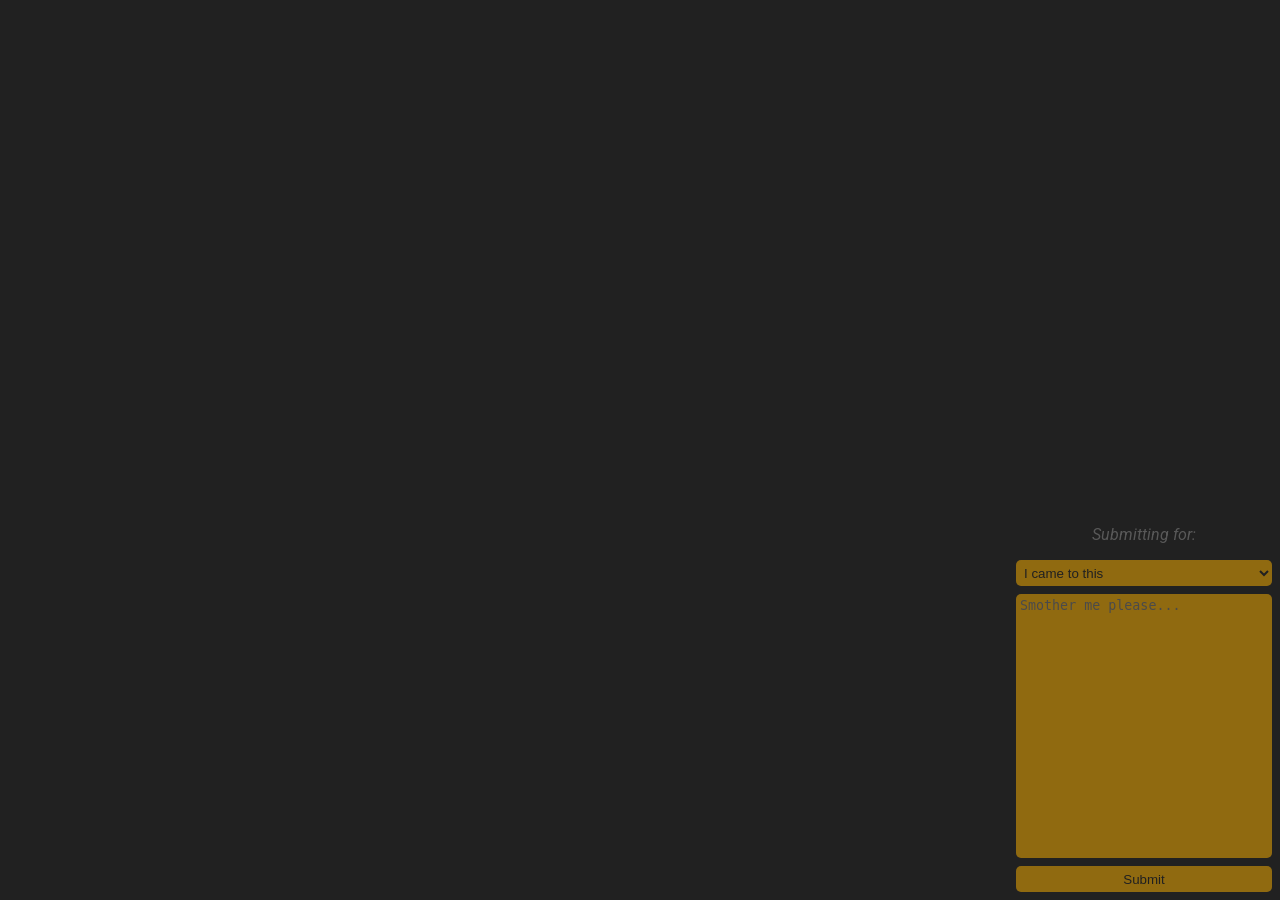
<file: index.html>
<!DOCTYPE html>
<html lang="en">

<head>
    <link rel="preconnect" href="https://fonts.googleapis.com">
    <link rel="preconnect" href="https://fonts.gstatic.com" crossorigin>
    <link href="https://fonts.googleapis.com/css2?family=Roboto:ital,wght@0,100..900;1,100..900&display=swap" rel="stylesheet">
    <link rel="stylesheet" href="./style.css">
    <title>Walltaker Web</title>
</head>

<body>
    <div id="freakContainer">
        <p>Submitting for: <span id="selfExplanitory"></span></p>
        <select name="response" id="freakometer">
            <option value="came">I came to this</option>
            <option value="horny">I need this</option>
            <option value="disgust">I hate this</option>
        </select>
        <textarea id="freakSpeak" placeholder="Smother me please..."></textarea>
        <button id="freakSubmitter">Submit</a>
    </div>
    <a id="mediaContainer" target="_blank"></a>
    <script src="./loadContent.js"></script>
    <script src="./requestinator.js"></script>
</body>

</html>
</file>
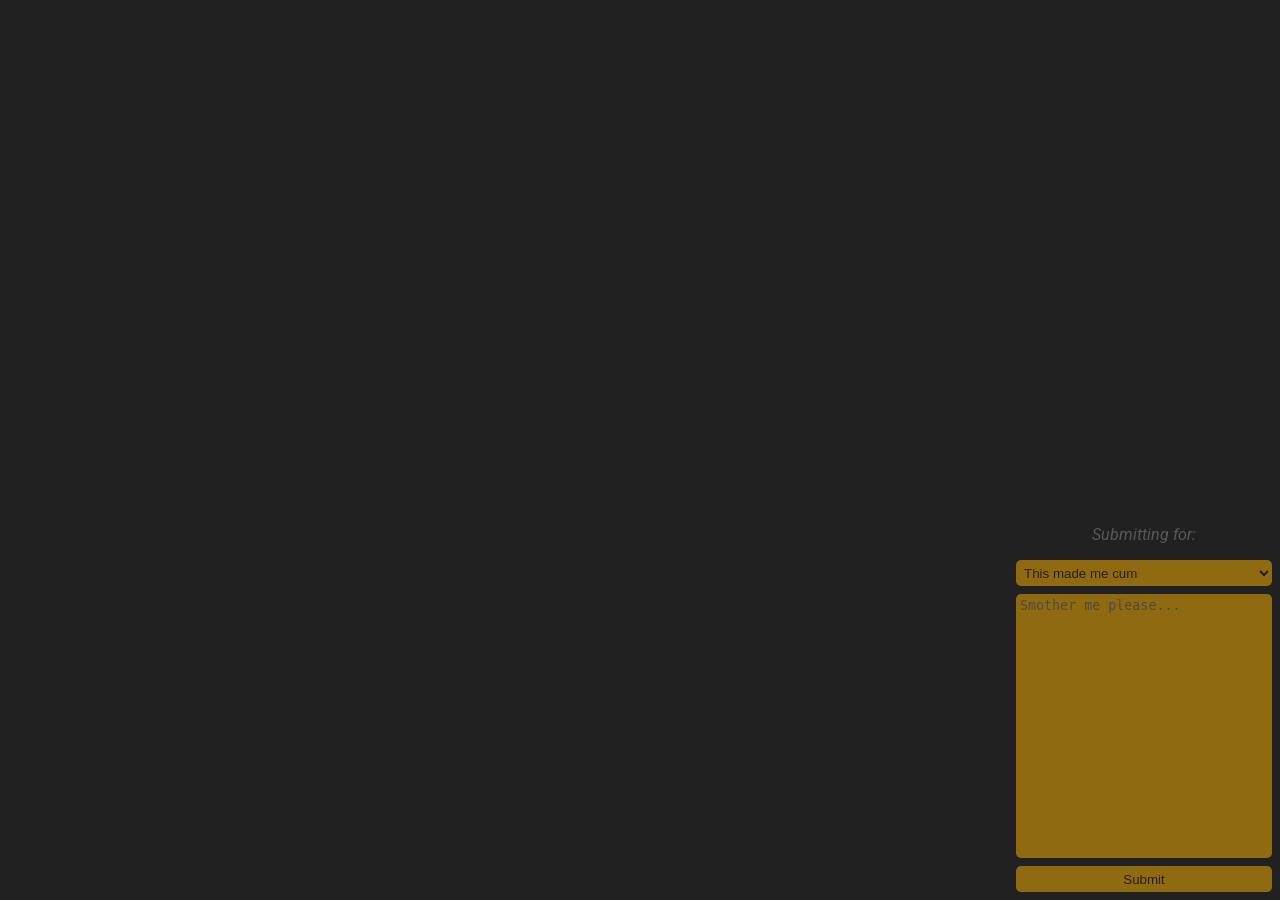
<file: public/index.html>
<!DOCTYPE html>
<html lang="en">

<head>
    <link rel="preconnect" href="https://fonts.googleapis.com">
    <link rel="preconnect" href="https://fonts.gstatic.com" crossorigin>
    <link href="https://fonts.googleapis.com/css2?family=Roboto:ital,wght@0,100..900;1,100..900&display=swap" rel="stylesheet">
    <link rel="stylesheet" href="./style.css">
    <link rel="icon" type="image/x-icon" href="./favicon.ico">
    <title>WebTaker</title>
</head>

<body>
    <div id="freakContainer">
        <a id="freakInQuestion"><p>Submitting for: <span id="selfExplanitory"></span></p></a>
        <select name="response" id="freakometer">
            <option value="came">This made me cum</option>
            <option value="horny">This got me horny</option>
            <option value="disgust">This disgusts me</option>
        </select>
        <textarea id="freakSpeak" placeholder="Smother me please..."></textarea>
        <button id="freakSubmitter">Submit</a>
    </div>
    <a id="mediaContainer" target="_blank"></a>
    <script src="./public.min.js"></script>
</body>

</html>
</file>
<file: style.css>
body {
  margin: 0;
  overflow: hidden;
  color: #fff;
  font-family: "Roboto", sans-serif;
  background: #212121;
  text-align: center;
}
body > a > #bg {
  position: fixed;
  left: 50%;
  transform: translateX(-50%);
  display: display;
  height: 100vh;
  z-index: 99;
}
body > #bgbg {
  display: none;
}
body.fancyBlur > #bgbg {
  position: fixed;
  left: 50%;
  transform: translateX(-50%) scale(1.1);
  display: block;
  height: 100vh;
  filter: blur(25px);
}
body > #freakContainer {
  bottom: 0;
  right: 0;
  margin: 8px;
  position: fixed;
  z-index: 999;
  transition: 0.1s;
  opacity: 0.5;
}
body > #freakContainer:hover {
  transition: 0.1s;
  opacity: 1;
}
body > #freakContainer p {
  font-style: italic;
  opacity: 0.5;
  -webkit-user-select: none;
     -moz-user-select: none;
          user-select: none;
}
body > #freakContainer #freakometer {
  padding: 4px;
  border-radius: 5px;
  color: #212121;
  background: #ffb300;
  display: block;
  outline: none;
  border: none;
  width: 256px;
  height: 26px;
}
body > #freakContainer #freakometer:hover {
  background: #ffdd33;
}
body > #freakContainer #freakSpeak {
  right: 0;
  padding: 4px;
  border-radius: 5px;
  color: #212121;
  background: #ffb300;
  display: block;
  outline: none;
  border: none;
  width: 248px;
  height: 256px;
  margin-top: 8px;
  resize: none;
}
body > #freakContainer #freakSpeak:hover {
  background: #ffdd33;
}
body > #freakContainer #freakSubmitter {
  padding: 4px;
  border-radius: 5px;
  color: #212121;
  background: #ffb300;
  display: block;
  outline: none;
  border: none;
  width: 256px;
  height: 26px;
  margin-top: 8px;
  cursor: pointer;
}
body > #freakContainer #freakSubmitter:hover {
  background: #ffdd33;
}/*# sourceMappingURL=style.css.map */
</file>
<file: public/style.css>
body {
  margin: 0;
  overflow: hidden;
  color: #fff;
  font-family: "Roboto", sans-serif;
  background: #212121;
  text-align: center;
}
body > a > #bg {
  position: fixed;
  left: 50%;
  transform: translateX(-50%);
  display: display;
  height: 100vh;
  z-index: 99;
}
body > #bgbg {
  display: none;
}
body.fancyBlur > #bgbg {
  position: fixed;
  left: 50%;
  transform: translateX(-50%) scale(1.1);
  display: block;
  height: 100vh;
  filter: blur(25px);
}
body > #freakContainer {
  bottom: 0;
  right: 0;
  margin: 8px;
  position: fixed;
  z-index: 999;
  transition: 0.1s;
  opacity: 0.5;
}
body > #freakContainer:hover {
  transition: 0.1s;
  opacity: 1;
}
body > #freakContainer a > p {
  color: #fff;
  text-decoration: none;
  font-style: italic;
  opacity: 0.5;
  -webkit-user-select: none;
     -moz-user-select: none;
          user-select: none;
}
body > #freakContainer #freakometer {
  padding: 4px;
  border-radius: 5px;
  color: #212121;
  background: #ffb300;
  display: block;
  outline: none;
  border: none;
  width: 256px;
  height: 26px;
}
body > #freakContainer #freakometer:hover {
  background: #ffdd33;
}
body > #freakContainer #freakSpeak {
  right: 0;
  padding: 4px;
  border-radius: 5px;
  color: #212121;
  background: #ffb300;
  display: block;
  outline: none;
  border: none;
  width: 248px;
  height: 256px;
  margin-top: 8px;
  resize: none;
}
body > #freakContainer #freakSpeak:hover {
  background: #ffdd33;
}
body > #freakContainer #freakSubmitter {
  padding: 4px;
  border-radius: 5px;
  color: #212121;
  background: #ffb300;
  display: block;
  outline: none;
  border: none;
  width: 256px;
  height: 26px;
  margin-top: 8px;
  cursor: pointer;
}
body > #freakContainer #freakSubmitter:hover {
  background: #ffdd33;
}/*# sourceMappingURL=style.css.map */
</file>
